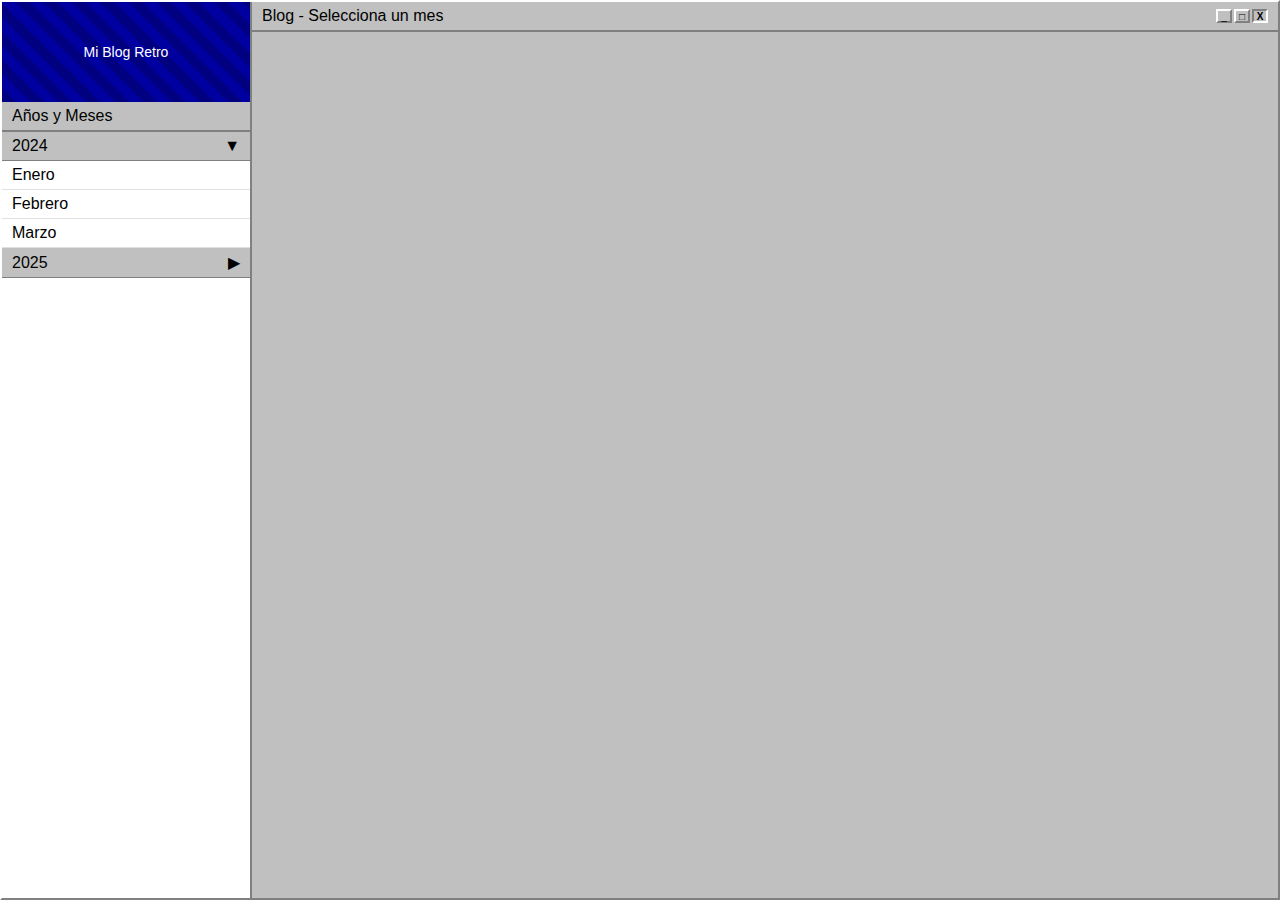
<file: años/2024/index.html>
<!DOCTYPE html>
<html lang="es">
<head>
    <meta charset="UTF-8">
    <meta name="viewport" content="width=device-width, initial-scale=1.0">
    <title>Mi Blog - Windows 95 Style</title>
    <style>
        * {
            font-family: 'MS Sans Serif', Tahoma, sans-serif;
            box-sizing: border-box;
        }

        body {
            margin: 0;
            background-color: #008080;
            display: flex;
            height: 100vh;
        }

        .window {
            display: flex;
            width: 100%;
            height: 100%;
            background-color: #c0c0c0;
            border: 2px solid;
            border-top-color: #ffffff;
            border-left-color: #ffffff;
            border-right-color: #808080;
            border-bottom-color: #808080;
        }

        .sidebar {
            width: 250px;
            background-color: #ffffff;
            border-right: 2px solid #808080;
            overflow-y: auto;
            display: flex;
            flex-direction: column;
        }

        .sidebar-banner {
            background-color: #000080;
            color: #ffffff;
            padding: 10px;
            text-align: center;
            font-size: 14px;
            height: 100px;
            display: flex;
            align-items: center;
            justify-content: center;
            background-image: repeating-linear-gradient(
                45deg,
                #000080,
                #000080 10px,
                #0000A0 10px,
                #0000A0 20px
            );
        }

        .sidebar-header {
            background-color: #c0c0c0;
            color: #000;
            padding: 5px 10px;
            display: flex;
            align-items: center;
            justify-content: space-between;
            border-bottom: 2px solid #808080;
        }

        .year-toggle {
            cursor: pointer;
            user-select: none;
            display: flex;
            justify-content: space-between;
            align-items: center;
            padding: 5px 10px;
            background-color: #c0c0c0;
            border-bottom: 1px solid #808080;
        }

        .year-toggle:hover {
            background-color: #a0a0a0;
        }

        .year-content {
            display: none;
            background-color: #ffffff;
        }

        .year-content.active {
            display: block;
        }

        .month-list {
            list-style: none;
            padding: 0;
            margin: 0;
        }

        .month-list li {
            padding: 5px 10px;
            cursor: pointer;
            display: flex;
            align-items: center;
            border-bottom: 1px solid #e0e0e0;
        }

        .month-list li:hover {
            background-color: #e0e0e0;
        }

        .month-list li.active {
            background-color: #000080;
            color: #ffffff;
        }

        .content {
            flex-grow: 1;
            display: flex;
            flex-direction: column;
        }

        .content-header {
            background-color: #c0c0c0;
            border-bottom: 2px solid #808080;
            padding: 5px 10px;
            display: flex;
            align-items: center;
            justify-content: space-between;
        }

        .content-display {
            flex-grow: 1;
            padding: 10px;
            overflow: auto;
        }

        .content-display iframe {
            width: 100%;
            height: 100%;
            border: none;
        }

        .window-controls {
            display: flex;
            align-items: center;
        }

        .window-control-btn {
            width: 16px;
            height: 14px;
            margin-left: 2px;
            border: 2px solid;
            display: flex;
            justify-content: center;
            align-items: center;
            font-size: 10px;
            cursor: pointer;
        }

        .minimize {
            border-top-color: #ffffff;
            border-left-color: #ffffff;
            border-right-color: #808080;
            border-bottom-color: #808080;
        }

        .maximize {
            border-top-color: #ffffff;
            border-left-color: #ffffff;
            border-right-color: #808080;
            border-bottom-color: #808080;
        }

        .close {
            background-color: #c0c0c0;
            border-top-color: #808080;
            border-left-color: #808080;
            border-right-color: #ffffff;
            border-bottom-color: #ffffff;
            font-weight: bold;
        }
    </style>
</head>
<body>
    <div class="window">
        <div class="sidebar">
            <div class="sidebar-banner">
                Mi Blog Retro
            </div>
            <div class="sidebar-header">
                Años y Meses
            </div>
            
            <div class="year-toggle">
                2024
                <span>▼</span>
            </div>
            <div class="year-content active">
                <ul class="month-list">
                    <li data-page="años/2024/enero.html">Enero</li>
                    <li data-page="años/2024/febrero.html">Febrero</li>
                    <li data-page="años/2024/marzo.html">Marzo</li>

                </ul>
            </div>

            <div class="year-toggle">
                2025
                <span>▶</span>
            </div>
            <div class="year-content">
                <ul class="month-list">
                    <li data-page="marzo.html">Marzo</li>
                    <li data-page="abril.html">Abril</li>
                    <li data-page="mayo.html">Mayo</li>
                    <li data-page="junio.html">Junio</li>
                    <li data-page="julio.html">Julio</li>
                    <li data-page="agosto.html">Agosto</li>
                    <li data-page="septiembre.html">Septiembre</li>
                    <li data-page="octubre.html">Octubre</li>
                    <li data-page="noviembre.html">Noviembre</li>
                    <li data-page="diciembre.html">Diciembre</li>
                </ul>
            </div>
        </div>
        <div class="content">
            <div class="content-header">
                <span>Blog - Selecciona un mes</span>
                <div class="window-controls">
                    <div class="window-control-btn minimize">_</div>
                    <div class="window-control-btn maximize">□</div>
                    <div class="window-control-btn close">X</div>
                </div>
            </div>
            <div class="content-display">
                <iframe id="content-frame" src=""></iframe>
            </div>
        </div>
    </div>

    <script>
        // Month list click handler
        document.querySelectorAll('.month-list li').forEach(li => {
            li.addEventListener('click', function() {
                // Remove active class from all items
                document.querySelectorAll('.month-list li').forEach(item => item.classList.remove('active'));
                
                // Add active class to clicked item
                this.classList.add('active');
                
                // Load the corresponding page
                const page = this.getAttribute('data-page');
                document.getElementById('content-frame').src = page;
            });
        });

        // Year toggle handler
        document.querySelectorAll('.year-toggle').forEach(toggle => {
            toggle.addEventListener('click', function() {
                const yearContent = this.nextElementSibling;
                const icon = this.querySelector('span');

                if (yearContent.classList.contains('active')) {
                    yearContent.classList.remove('active');
                    icon.textContent = '▶';
                } else {
                    // Close all other year contents
                    document.querySelectorAll('.year-content').forEach(content => {
                        content.classList.remove('active');
                    });
                    document.querySelectorAll('.year-toggle span').forEach(span => {
                        span.textContent = '▶';
                    });

                    // Open this year's content
                    yearContent.classList.add('active');
                    icon.textContent = '▼';
                }
            });
        });
    </script>
</body>
</html>
</file>
